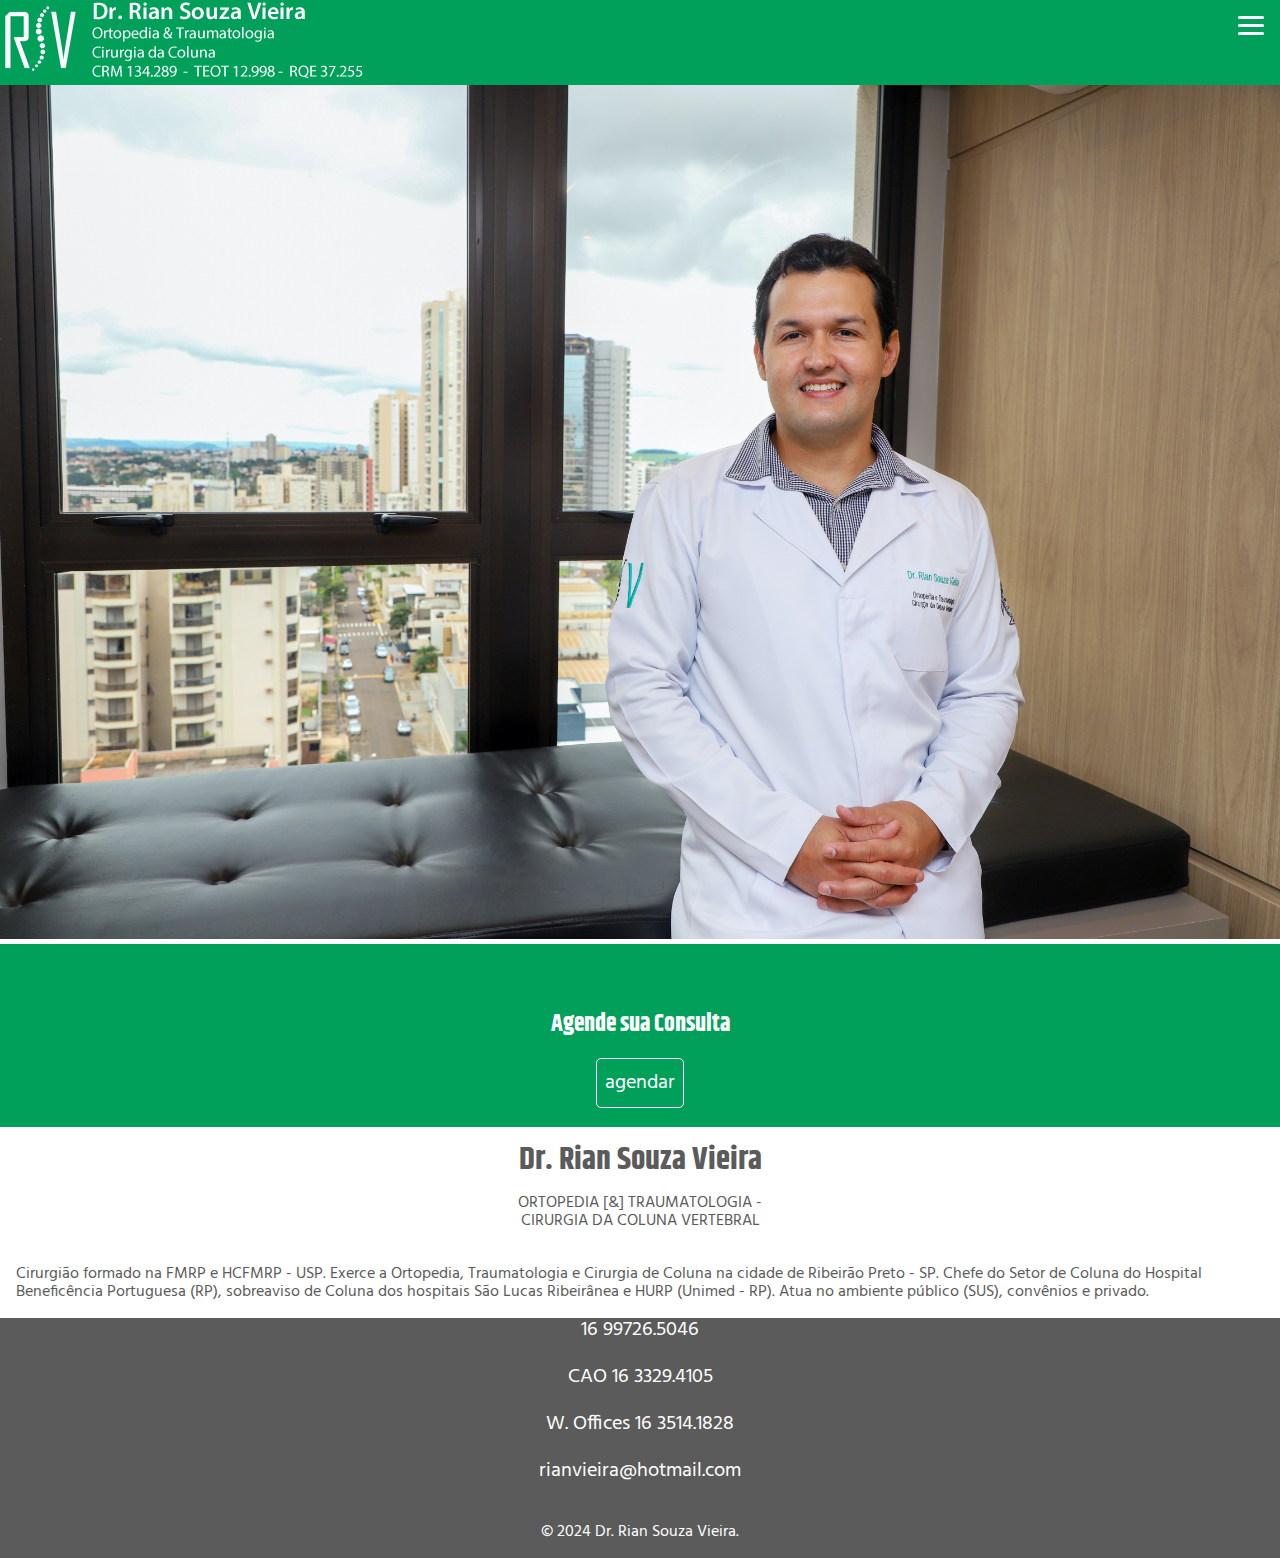
<file: index.html>
<!DOCTYPE html>
<html lang="en">
<head>
    <meta charset="UTF-8">
    <meta name="viewport" content="width=device-width, initial-scale=1.0">
    <title>Dr. Rian Vieira</title>
    <link rel="stylesheet" href="css/normalize.css">
    <link rel="stylesheet" href="css/styles.css">   
</head>
<body>
    <header>    
        <input type="checkbox" id="nav-toggle" class="nav-toggle" hidden>
        <label for="nav-toggle" class="nav">
            <span></span>
            <span></span>
            <span></span>
        </label>
        <div class="nav-overlay"></div>

        <nav>
            <ul>
              <li><a href="index.html">Home</a></li>
              <li><a href="about.html">Sobre</a></li>
              <li><a href="contact.html">Contato</a></li>
            </ul>
          </nav>

        <div class="logo-image">
            <img src="images/DrRianVieiraLOGO.png" alt="LOGO">
        </div>
    </header>

    <main>

        <img class="main-image" src="images/DrRianVieiraHD.jpeg" alt="Dr. Rian Vieira">

        <div class="schedule-section">
            <link rel="stylesheet" href="https://fonts.googleapis.com/css2?family=Material+Symbols+Outlined:opsz,wght,FILL,GRAD@20..48,100..700,0..1,-50..200&icon_names=edit_calendar">

            <h2 class="schedule-header">Agende sua Consulta
            </h2>

            <a class="schedule" href="index.html">
                agendar
            </a>
        </div>

        <div class="rian-section">

            <h1 class="primary">Dr. Rian Souza Vieira
            </h1>

            <p class="secondary">
                ORTOPEDIA [&] TRAUMATOLOGIA -<br> CIRURGIA DA COLUNA VERTEBRAL
            </p>

            <p>
            <br>
            Cirurgião formado na FMRP e HCFMRP - USP. Exerce a Ortopedia, Traumatologia
             e Cirurgia de Coluna na cidade de Ribeirão Preto - SP.
             Chefe do Setor de Coluna do Hospital Beneficência Portuguesa (RP),
              sobreaviso de Coluna dos hospitais São Lucas Ribeirânea e HURP (Unimed - RP).
              Atua no ambiente público (SUS), convênios e privado.
            </p>
            
        </div>

    </main>

    <footer>
         <p class="footer-text">16 99726.5046</p>
         <p class="footer-text">CAO 16 3329.4105</p>
         <p class="footer-text">W. Offices 16 3514.1828</p>
         <p class="footer-text">rianvieira@hotmail.com</p>
         <p>&copy; 2024 Dr. Rian Souza Vieira.</p>
    </footer>

</body>

</html>
</file>
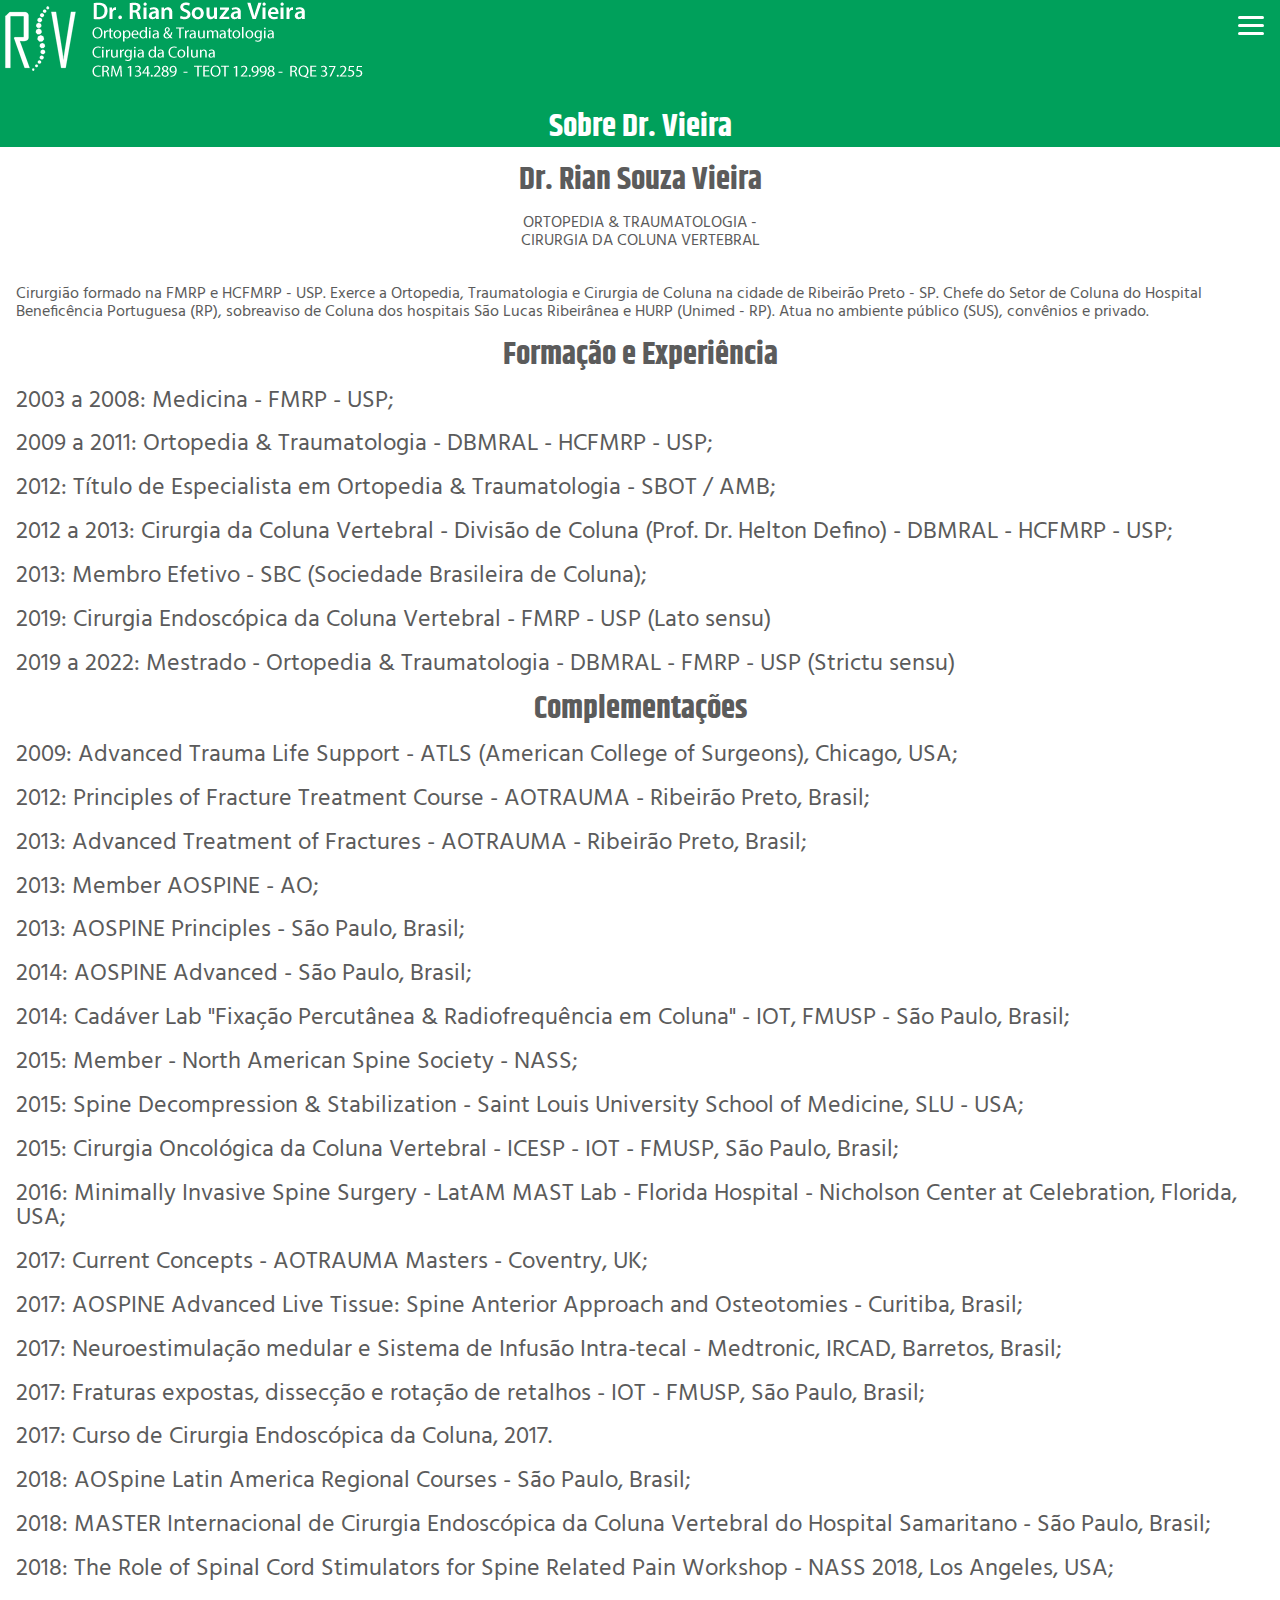
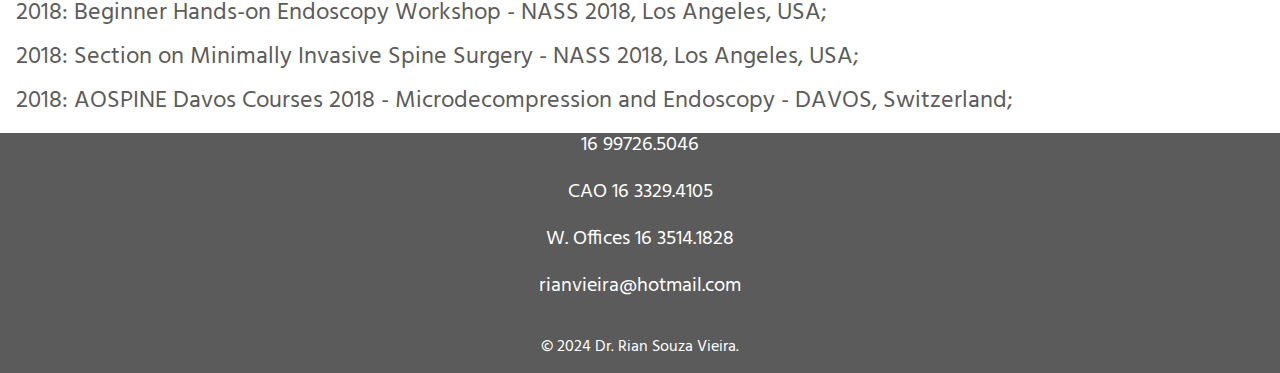
<file: about.html>
<!DOCTYPE html>
<html lang="en">
<head>
    <meta charset="UTF-8">
    <meta name="viewport" content="width=device-width, initial-scale=1.0">
    <title>Sobre o Dr. Rian Vieira</title>
    <link rel="stylesheet" href="css/normalize.css">
    <link rel="stylesheet" href="css/styles.css">
</head>
<body>
    <header>
        <input type="checkbox" id="nav-toggle" class="nav-toggle" hidden>
        <label for="nav-toggle" class="nav">
            <span></span>
            <span></span>
            <span></span>
        </label>
        <div class="nav-overlay"></div>

        <nav>
            <ul>
                <li><a href="index.html">Home</a></li>
                <li><a href="about.html">Sobre</a></li>
                <li><a href="contact.html">Contato</a></li>
            </ul>
            </nav>

        <div class="logo-image">
            <img src="images/DrRianVieiraLOGO.png" alt="LOGO">
        </div>

        <h1 class="subheader">Sobre Dr. Vieira</h1>
    </header>

    <main>
        <div class="rian-section">

            <h1 class="primary">Dr. Rian Souza Vieira
            </h1>

            <p class="secondary">
                ORTOPEDIA & TRAUMATOLOGIA -<br> CIRURGIA DA COLUNA VERTEBRAL
            </p>

            <p>
            <br>
            Cirurgião formado na FMRP e HCFMRP - USP. Exerce a Ortopedia, Traumatologia
             e Cirurgia de Coluna na cidade de Ribeirão Preto - SP.
             Chefe do Setor de Coluna do Hospital Beneficência Portuguesa (RP),
              sobreaviso de Coluna dos hospitais São Lucas Ribeirânea e HURP (Unimed - RP).
              Atua no ambiente público (SUS), convênios e privado.
            </p>

            <h1 class="education">
                Formação e Experiência
            </h1>
            
            <h2>2003 a 2008: Medicina - FMRP - USP;</h2>
            <h2>2009 a 2011: Ortopedia & Traumatologia - DBMRAL - HCFMRP - USP;</h2>
            <h2>2012: Título de Especialista em Ortopedia & Traumatologia - SBOT / AMB;</h2>
            <h2>2012 a 2013: Cirurgia da Coluna Vertebral - Divisão de Coluna (Prof. Dr. Helton Defino) - DBMRAL - HCFMRP - USP;</h2>
            <h2>2013: Membro Efetivo - SBC (Sociedade Brasileira de Coluna);</h2>
            <h2>2019: Cirurgia Endoscópica da Coluna Vertebral - FMRP - USP (Lato sensu)</h2>
            <h2>2019 a 2022: Mestrado - Ortopedia & Traumatologia - DBMRAL - FMRP - USP (Strictu sensu)</h2>

            <h1 class="awards">
                Complementações
            </h1>

            <h2>2009: Advanced Trauma Life Support - ATLS (American College of Surgeons), Chicago, USA;</h2>
            <h2>2012: Principles of Fracture Treatment Course - AOTRAUMA - Ribeirão Preto, Brasil;</h2>
            <h2>2013: Advanced Treatment of Fractures - AOTRAUMA - Ribeirão Preto, Brasil;</h2>
            <h2>2013: Member AOSPINE - AO;</h2>
            <h2>2013: AOSPINE Principles - São Paulo, Brasil;</h2>
            <h2>2014: AOSPINE Advanced - São Paulo, Brasil;</h2>
            <h2>2014: Cadáver Lab "Fixação Percutânea & Radiofrequência em Coluna" - IOT, FMUSP - São Paulo, Brasil;</h2>
            <h2>2015: Member - North American Spine Society - NASS;</h2>
            <h2>2015: Spine Decompression & Stabilization - Saint Louis University School of Medicine, SLU - USA;</h2>
            <h2>2015: Cirurgia Oncológica da Coluna Vertebral - ICESP - IOT - FMUSP, São Paulo, Brasil;</h2>
            <h2>2016: Minimally Invasive Spine Surgery - LatAM MAST Lab - Florida Hospital - Nicholson Center at Celebration, Florida, USA;</h2>
            <h2>2017: Current Concepts - AOTRAUMA Masters - Coventry, UK;</h2>
            <h2>2017: AOSPINE Advanced Live Tissue: Spine Anterior Approach and Osteotomies - Curitiba, Brasil;</h2>
            <h2>2017: Neuroestimulação medular e Sistema de Infusão Intra-tecal - Medtronic, IRCAD, Barretos, Brasil;</h2>
            <h2>2017: Fraturas expostas, dissecção e rotação de retalhos - IOT - FMUSP, São Paulo, Brasil;</h2>
            <h2>2017: Curso de Cirurgia Endoscópica da Coluna, 2017.</h2>
            <h2>2018: AOSpine Latin America Regional Courses - São Paulo, Brasil;</h2>
            <h2>2018: MASTER Internacional de Cirurgia Endoscópica da Coluna Vertebral do Hospital Samaritano - São Paulo, Brasil;</h2>
            <h2>2018: The Role of Spinal Cord Stimulators for Spine Related Pain Workshop - NASS 2018, Los Angeles, USA;</h2>
            <h2>2018: Beginner Hands-on Endoscopy Workshop - NASS 2018, Los Angeles, USA;</h2>
            <h2>2018: Section on Minimally Invasive Spine Surgery - NASS 2018, Los Angeles, USA;</h2>
            <h2>2018: AOSPINE Davos Courses 2018 - Microdecompression and Endoscopy - DAVOS, Switzerland;</h2>

        </div>
    </main>

    <footer>
         <p class="footer-text">16 99726.5046</p>
         <p class="footer-text">CAO 16 3329.4105</p>
         <p class="footer-text">W. Offices 16 3514.1828</p>
         <p class="footer-text">rianvieira@hotmail.com</p>
         <p>&copy; 2024 Dr. Rian Souza Vieira.</p>
    </footer>
</body>
</html>
</file>
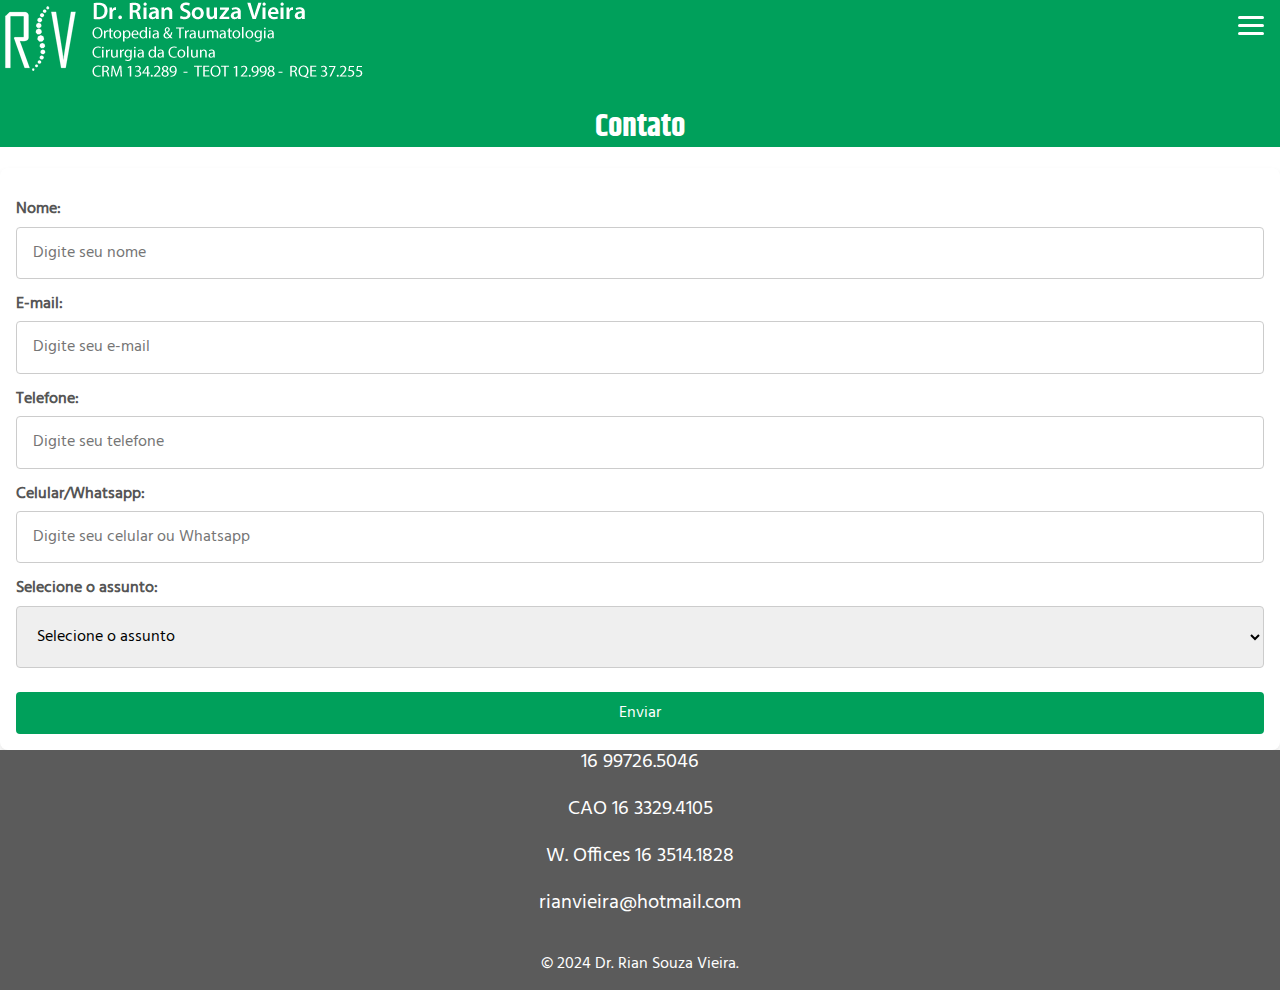
<file: contact.html>
<!DOCTYPE html>
<html lang="en">
<head>
    <meta charset="UTF-8">
    <meta name="viewport" content="width=device-width, initial-scale=1.0">
    <title>Contato - Dr. Rian Vieira</title>
    <link rel="stylesheet" href="css/normalize.css">
    <link rel="stylesheet" href="css/styles.css">
</head>
<body>
    <header>    
        <input type="checkbox" id="nav-toggle" class="nav-toggle" hidden>
        <label for="nav-toggle" class="nav">
            <span></span>
            <span></span>
            <span></span>
        </label>
        <div class="nav-overlay"></div>

        <nav>
            <ul>
              <li><a href="index.html">Home</a></li>
              <li><a href="about.html">Sobre</a></li>
              <li><a href="contact.html">Contato</a></li>
            </ul>
          </nav>

        <div class="logo-image">
            <img src="images/DrRianVieiraLOGO.png" alt="LOGO">
        </div>

        <h1 class="subheader">Contato</h1>

    </header>

    <main>
        <form class="form-container">
            <label for="nome">Nome:</label>
            <input type="text" id="nome" name="nome" placeholder="Digite seu nome" required>
            
            <label for="email">E-mail:</label>
            <input type="email" id="email" name="email" placeholder="Digite seu e-mail" required>
            
            <label for="telefone">Telefone:</label>
            <input type="tel" id="telefone" name="telefone" placeholder="Digite seu telefone">
            
            <label for="celular">Celular/Whatsapp:</label>
            <input type="tel" id="celular" name="celular" placeholder="Digite seu celular ou Whatsapp">
            
            <label for="assunto">Selecione o assunto:</label>
            <select id="assunto" name="assunto" required>
                <option value="" disabled selected>Selecione o assunto</option>
                <option value="agendar-consulta">Agendar Consulta</option>
                <option value="contato">Contato</option>
                <option value="duvidas">Dúvidas</option>
                <option value="elogio">Elogio</option>
                <option value="reclamacao">Reclamação</option>
                <option value="sugestao">Sugestão</option>
                <option value="outros">Outros</option>
            </select>
            <button type="submit">Enviar</button>
        </form>
    </main>

    <footer>
        <p class="footer-text">16 99726.5046</p>
        <p class="footer-text">CAO 16 3329.4105</p>
        <p class="footer-text">W. Offices 16 3514.1828</p>
        <p class="footer-text">rianvieira@hotmail.com</p>
        <p>&copy; 2024 Dr. Rian Souza Vieira.</p>
   </footer>
</body>
</html>
</file>
<file: css/styles.css>
@font-face {
    font-family: Khand-Bold; /* Name your font family */
    src: url('../fonts/Khand/Khand-Bold.ttf'); /* Locate the .ttf file within your directory*/
}

@font-face {
    font-family: Hind; 
    src: url('../fonts/Hind/Hind-Regular.ttf');
}

html {
    --primary-color: #00A05B;
    --secondary-color: #ffffff;
    --tertiary-color: #5B5B5B;
    --light-gray: #94a3b8;
    --dark-gray: #334155;
    --header-height: 100px;
    --menu-icon-color: white;


    --nav-background-color: var(--slate-700);
    --nav-a-hover-bg-color: var(--slate-400);

    background-color: var(--secondary-color);
    color: var(--tertiary-color);
    font-family: Hind;
}

header{
    background: var(--primary-color);
    color: var(--secondary-color);
}

.logo-image {
    min-width: 390px;
}

label {
    cursor: pointer;
    height: 20px;
    position: absolute;
    right: 1rem;
    top: 1rem;
    width: 26px;
    z-index: 1001;
}

label span {
    background-color: var(--menu-icon-color);
    border-radius: 2px;
    display: block;
    height: 3px;
    position: absolute;
    width: 100%;
    transform-origin: left;
}

label span:nth-child(1) {
    top: 0;
}

label span:nth-child(2) {
    top: 8px;
}

label span:nth-child(3) {
    top: 16px;
}

nav {
    background: var(--primary-color);
    height: 100vh;
    margin-block-start: var(--nav-height);
    width: 300px;
    position: fixed;
    right: -300px;
    top: 0;
    z-index: 1000;
}

nav ul {
    list-style: none;
    margin: 0;
    padding: 0;
}

nav ul li {
    padding: 0;
}

nav ul li a {
    color: white;
    display: block;
    font-size: 1.25rem;
    padding-block: 1rem;
    padding-inline: 1rem;
    text-decoration: none;
}

nav ul li a:hover {
    background-color: var(--nav-a-hover-bg-color);
    color: black;
}
  
/* Show nav when checkbox is checked */
.nav-toggle:checked ~ nav {
    right: 0;
}

.nav-toggle:checked ~ label span:nth-child(1) {
    transform: rotate(45deg);
    top: -2px;
}

.nav-toggle:checked ~ label span:nth-child(2) {
    opacity: 0;
}

.nav-toggle:checked ~ label span:nth-child(3) {
    transform: rotate(-45deg);
}

.nav-overlay {
    position: fixed;
    top: 0;
    left: 0;
    width: 100%;
    height: 100vh;
    background: rgba(0, 0, 0, 0.5); /* Semi-transparent black */
    z-index: 999; /* Ensure it appears below the menu but above content */
    display: none; /* Initially hidden */
}

.nav-toggle:checked ~ .nav-overlay {
    display: block;
}

.subheader {
    font-family: Khand-Bold;
    text-align: center;
    padding: 0.5rem;
}

.education {
    text-align: center;
    font-family: Khand-Bold;
}

.awards {
    text-align: center;
    font-family: Khand-Bold;
}

* {
    box-sizing: border-box;
}

.form-container {
    padding: 1rem; /* Add padding for smaller screens */
}

form {
    width: 100%;
    background-color: #ffffff;
    border-radius: 8px;
    padding: 2rem;
    box-shadow: 0 4px 6px rgba(0, 0, 0, 0.1);
}

form h1 {
    text-align: center;
    margin-bottom: 1rem;
    color: #333;
}

form label {
    display: block;
    margin-top: 1rem;
    margin-bottom: 0.5rem;
    color: #555;
    font-weight: bold;
}

.form-container label { 
    /* had problem with nav burger... */
    position: static; /* Reset positioning */
    right: auto; /* Reset right alignment */
    top: auto; /* Reset top alignment */
    width: auto; /* Reset width */
    height: auto; /* Reset height */
    z-index: auto; /* Reset z-index */
}

form input, form select {
    width: 100%;
    max-width: 100%; /* Prevents inputs from exceeding their container width */
    padding: 1rem;
    font-size: 1rem;
    border: 1px solid #ccc;
    border-radius: 4px;
    outline: none;
}

form input:focus, form select:focus {
    border-color: #00a05b;
    box-shadow: 0 0 4px rgba(0, 160, 91, 0.3);
}

form button {
    width: 100%;
    max-width: 100%;
    padding: 0.75rem;
    margin-top: 1.5rem;
    font-size: 1rem;
    color: #ffffff;
    background-color: #00a05b;
    border: none;
    border-radius: 4px;
    cursor: pointer;
    transition: background-color 0.3s;
}

form button:hover {
    background-color: var(--primary-color);
}

h1 {
    font-size: 2rem;
    font-weight: 600;
    line-height: 1.5rem;
}

h2 {
    font-size: 1.5rem;
    font-weight: 500;
    line-height: 1.5rem;
}

img.main-image{
    max-width: 100%;
}

.schedule-section {
    text-align: center;
    background-color: var(--primary-color);
    color: var(--secondary-color);
    margin: 0%; 
    padding: 2rem;
}

.schedule-header {
    font-family: Khand-Bold;
    font-size: 1.5rem;
    padding: 1rem;
}

.schedule {
    border: 1.5px solid var(--secondary-color);
    border-radius: 5px;
    color: var(--secondary-color);
    font-size: 1.25rem;
    padding: 0.5rem;
    text-decoration: none;
}

.rian-section {
    margin: 1rem;
}

.primary {
    font-family: Khand-Bold;
    text-align: center;
}

.secondary {
    text-align: center;
}

footer {
    background: var(--tertiary-color);
    color: var(--secondary-color);
    display: flex;
    flex-direction: column;
    font-family: Hind;
    gap: 1.5rem;
    height: 240px;
    justify-content: center;
    padding: 0.5rem;
    text-align: center;
}

footer .footer-text {
    margin: 0; /* Remove default margins from paragraphs */
    font-size: 1.25rem;
}
</file>
